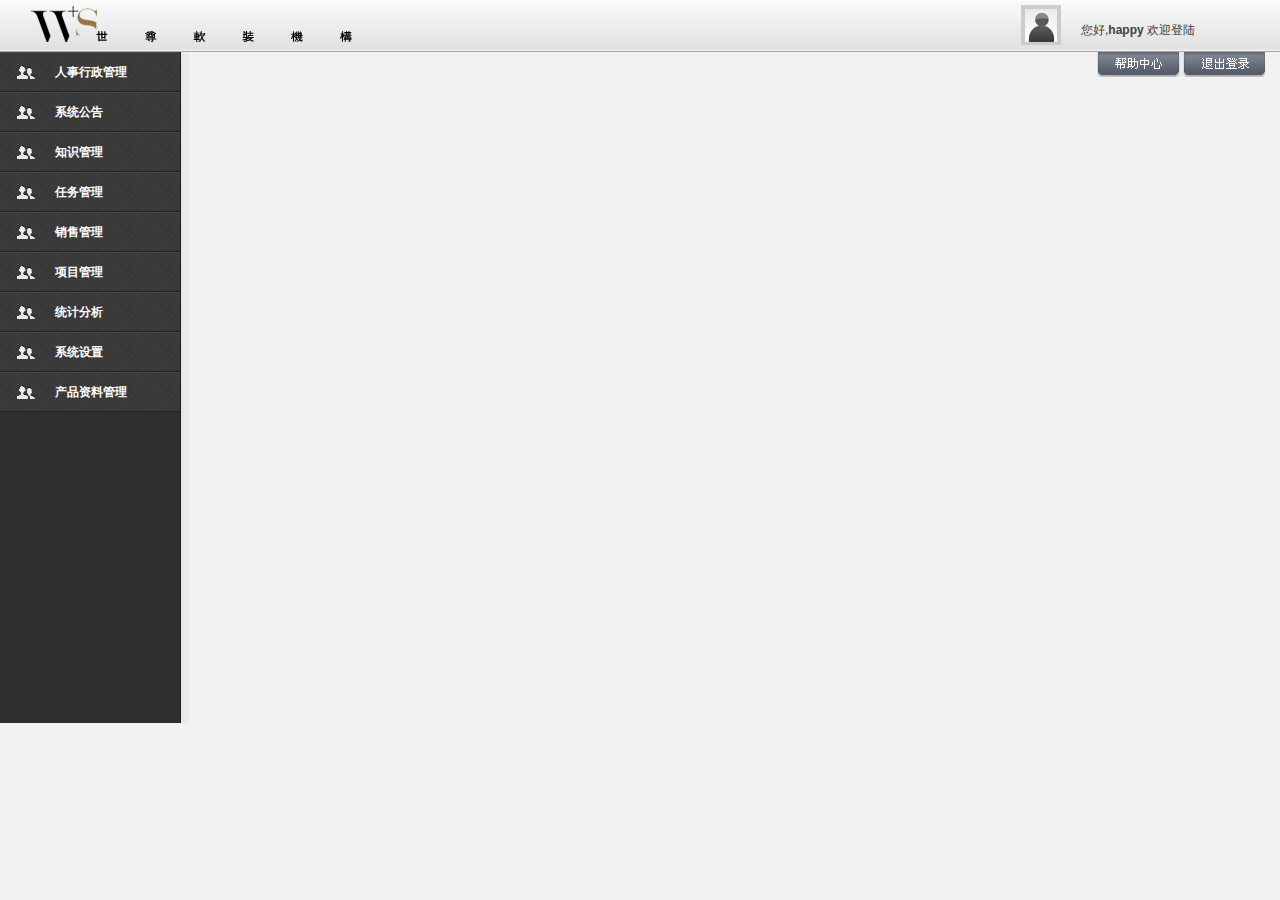
<file: index.html>
<!DOCTYPE html>
<html lang="en" ng-app="myApp">
<head>
  <meta charset="UTF-8">
  <meta name="viewport" content="width=device-width, initial-scale=1.0">
  <meta http-equiv="X-UA-Compatible" content="ie=edge">
  <title>世尊家具</title>
  <link rel="stylesheet" href="/styles/bootstrap.min.css" />
  <link rel="stylesheet" href="/styles/style.css">
  <link rel="stylesheet" href="/styles/xingzheng.css" media="screen" title="no title" charset="utf-8">
  <link rel="stylesheet" href="/styles/xitong.css" media="screen" title="no title" charset="utf-8">
  <link rel="stylesheet" href="/styles/gonggao.css" media="screen" title="no title" charset="utf-8">
  <link rel="stylesheet" href="/styles/xinxi.css" media="screen" title="no title" charset="utf-8">
</head>
<body>
    <ui-view></ui-view>
  <script src="/scripts/libs/jquery.min.js"></script>
  <script src="/scripts/libs/bootstrap.min.js"></script>
  <script src="/scripts/libs/angular.min.js"></script>
  <script src="/scripts/libs/angular-ui-router.js"></script>


  <script src="/scripts/contrl.js" charset="utf-8"></script>
  <script src="/scripts/server.js" charset="utf-8"></script>
  <script src="/scripts/xinxi.js" charset="utf-8"></script>
  <script src="/scripts/person.js" charset="utf-8"></script>

  <script src="/scripts/views/gonggaoCtrl.js"></script>
  <script src="/scripts/views/gonggaoServ.js"></script>
  <script src="/scripts/views/xinxiCtr.js" charset="utf-8"></script>
  <script src="/scripts/views/xinxiServ.js" charset="utf-8"></script>
  <script src="/scripts/app.js" charset="utf-8"></script>
</body>
</html>
</file>
<file: styles/style.css>
*{
  margin: 0;
  padding: 0;
}
body{
  background: #f2f2f2;
}
.containers{
  width: 100%;
  overflow: hidden;
  height: 100%;
}
header{
  width: 100%;
  height: 52px;
  overflow: hidden;
}
.header{
  width: 100%;
  overflow: hidden;
  height: 100%;
  background: url(/img/header_bj_02.gif) left top repeat-x;
}
.log{
  margin: 5px 0 0 31px;
  float:left;
}
.right0{
  float: right;
  margin: 5px 20px 0 0 ;
  width: 40px;
  height: 40px;

  border: solid 4px #ccc;
}
.right1{
  float: right;
  margin: 20px 85px 0 0;
  line-height: 20px;
  font-size: 12px;
  color:#3f3f3f;
}
.right1 span{
  font-weight: bolder;
}
section{
  width: 100%;

  /*overflow: hidden;*/
}
section .left{
  width: 192px;
  height: 671px;
  float: left;
  padding-right: 12px;
  background: url(/img/lift_bj_02.gif) repeat-y;
}
section .left ul{
  width:100%;
}
section .left ul li {
  display: block;
  width: 100%;
  height: 40px;
  background: url(/img/lift_li_bj_02.gif);
}
section .left ul li a{
  width: 100%;
  height: 40px;
  display: block;
  padding-left: 15px;
  color: #fff;
  text-decoration: none;
}
section .left ul li a p{
  width:100%;
  line-height: 40px;
  font-size: 12px;
  padding-left: 40px;
  background: url(/img/icon_lift.gif)0 0px no-repeat;
  font-weight: bold;
}
section .right{
overflow: hidden;
margin-left: 25px;
}
section .right .help{
  width: 168px;
  height: 25px;
  float:right;
  margin-right: 15px;
}
section .right .help .helpcenter{
  float: left;
  width: 84px;
  height: 25px;
}
section .right .help .exit{
  float: right;
  width: 84px;
  height: 25px;
}
</file>
<file: styles/xingzheng.css>
.xingzheng-container{
  margin-top: 40px;
  width: 100%;
  position: relative;
}
.xingzheng-container .xingzheng-nav{
  width: 100%;
  height: 31px;
  background: url(/img/tab_10.gif)  repeat-x;
}
.xingzheng-container .xingzheng-nav ul{
  width: 684px;
}
.xingzheng-container .xingzheng-nav ul li{
  list-style: none;
  float: left;
  width: 108px;
  height: 31px !important;
  border-right: solid 1px #1d1d1d;
  text-align: center;
}
.xingzheng-container .xingzheng-nav ul li a{
  font-size: 12px;
  color: #fff;
  display: block;
  width: 100%;
  line-height: 30px;
  padding: 0;
  height: 31px;
  text-decoration: none;
}
.xingzheng-container .xingzheng-nav ul li:hover{
  border-top:2px solid #b1b1b1;
  background: #e9e9e9;
  height: 31px;
}
.xingzheng-container .xingzheng-nav ul li:hover a{
  color: #2f2f2f;
}
.xingzheng-container .xingzheng-search{
  width: 100%;
  height: 54px;
  background: url(/img/icon_01.gif) 0 -325px;
  border:#b1b1b1 solid 1px;
  border-top: #fff solid 1px;
}
.xingzheng-container .xingzheng-search .add{
  width: 77px;
  height: 28px;
  float: left;
  margin: 5px;
  margin-top: 12px;
  background: url(/img/icon_01.gif)0 -0 no-repeat;
}
.xingzheng-container .xingzheng-search .del{
  width: 77px;
  height: 28px;
  float: left;
  margin: 5px;
  margin-top: 12px;
  background: url(/img/icon_01.gif)0 -43px no-repeat;
}
.xingzheng-container .xingzheng-search button{
  width: 100%;
  height: 100%;
  opacity: 0;
}
.xingzheng-container .xingzheng-search .search-text{
  width: 141px;
  height: 26px;
  float: left;
  margin-top: 13px;
  margin-left: 30px;
}
.xingzheng-container .xingzheng-search .search-text input{
  width: 141px;
  height: 26px;
  border: solid 1px #7b7b7b;
  background: #eee;
  border-radius: 5px;
}
.xingzheng-container .xingzheng-search .search-button{
  width: 50px;
  height: 26px;
  background: url(/img/icon_01.gif) 0 -88px no-repeat;
  float: left;
  margin: 5px;
  margin-top: 12px;
}
.modal-body ul{
  width: 80%;
  margin: 20px auto;
  list-style: none;
}
.modal-body ul li{
  width: 100%;
  margin-top: 5px;
  height: 30px;
  border-radius: 5px;
  border:solid 1px #eee;
}
.modal-body ul li input{
  width: 100%;
  height: 30px;
  border-radius: 5px;
  border:solid 1px #eee;
}
</file>
<file: styles/xitong.css>
.xitong-container{
  margin-top: 40px;
  width: 100%;
  position: relative;
}
.xitong-container .xitong-nav{
  width: 100%;
  height: 31px;
  background: url(/img/tab_10.gif)  repeat-x;
}
.xitong-container .xitong-nav ul{
  width: 684px;
}
.xitong-container .xitong-nav ul li{
  list-style: none;
  float: left;
  width: 108px;
  height: 31px !important;
  border-right: solid 1px #1d1d1d;
  text-align: center;
}
.xitong-container .xitong-nav ul li a{
  font-size: 12px;
  color: #fff;
  display: block;
  width: 100%;
  line-height: 30px;
  padding: 0;
  height: 31px;
  text-decoration: none;
}
.xitong-container .xitong-nav ul li:hover{
  border-top:2px solid #b1b1b1;
  background: #e9e9e9;
  height: 31px;
}
.xitong-container .xitong-nav ul li:hover a{
  color: #2f2f2f;
}
.xitong-container .xitong-search{
  width: 100%;
  height: 54px;
  background: url(/img/icon_01.gif) 0 -325px;
  border:#b1b1b1 solid 1px;
  border-top: #fff solid 1px;
}
.xitong-container .xitong-search .add{
  width: 77px;
  height: 28px;
  float: left;
  margin: 5px;
  margin-top: 12px;
  background: url(/img/icon_01.gif)0 -0 no-repeat;
}
.xitong-container .xitong-search .del{
  width: 77px;
  height: 28px;
  float: left;
  margin: 5px;
  margin-top: 12px;
  background: url(/img/icon_01.gif)0 -43px no-repeat;
}
.xitong-container .xitong-search button{
  width: 100%;
  height: 100%;
  opacity: 0;
}
.xitong-container .xitong-search .search-text{
  width: 141px;
  height: 26px;
  float: left;
  margin-top: 13px;
  margin-left: 30px;
}
.xitong-container .xitong-search .search-text input{
  width: 141px;
  height: 26px;
  border: solid 1px #7b7b7b;
  background: #eee;
  border-radius: 5px;
}
.xitong-container .xitong-search .search-button{
  width: 50px;
  height: 26px;
  background: url(/img/icon_01.gif) 0 -88px no-repeat;
  float: left;
  margin: 5px;
  margin-top: 12px;
}
.modal-body ul{
  width: 80%;
  margin: 20px auto;
  list-style: none;
}
.modal-body ul li{
  width: 100%;
  margin-top: 5px;
  height: 30px;
  border-radius: 5px;
  border:solid 1px #eee;
}
.modal-body ul li input{
  width: 100%;
  height: 30px;
  border-radius: 5px;
  border:solid 1px #eee;
}
</file>
<file: styles/gonggao.css>
.gonggao{
  width: 100%;
  height: 100%;
}
.gonggao table{
  width: 100%;
}
.gonggao  table td{
  text-align: center;
}
.gonggao  table .top{
  width: 100%;
  height: 25px;
  background: url(/img/mian_b_gj_46.gif) repeat-x;
}
.gonggao  table .top td{
  color: #404040;
  line-height: 25px;
  border: 1px solid #dfe2e6;
  text-align: center;
}
.gonggao  table .top td span{
  width: 10px;
  height: 10px;
  float: right;
  margin:3px 5px 0 0;
  background: url(/img/icon_01.gif)0 -233px no-repeat;
}
</file>
<file: styles/xinxi.css>
.xinxi{
  width: 100%;
  height: 100%;
}
.xinxi table{
  width: 100%;
}
.xinxi  table td{
  text-align: center;
}
.xinxi  table .top{
  width: 100%;
  height: 25px;
  background: url(/img/mian_b_gj_46.gif) repeat-x;
}
.xinxi  table .top td{
  color: #404040;
  line-height: 25px;
  border: 1px solid #dfe2e6;
  text-align: center;
}
.xinxi  table .top td span{
  width: 10px;
  height: 10px;
  float: right;
  margin:3px 5px 0 0;
  background: url(/img/icon_01.gif)0 -233px no-repeat;
}
</file>
